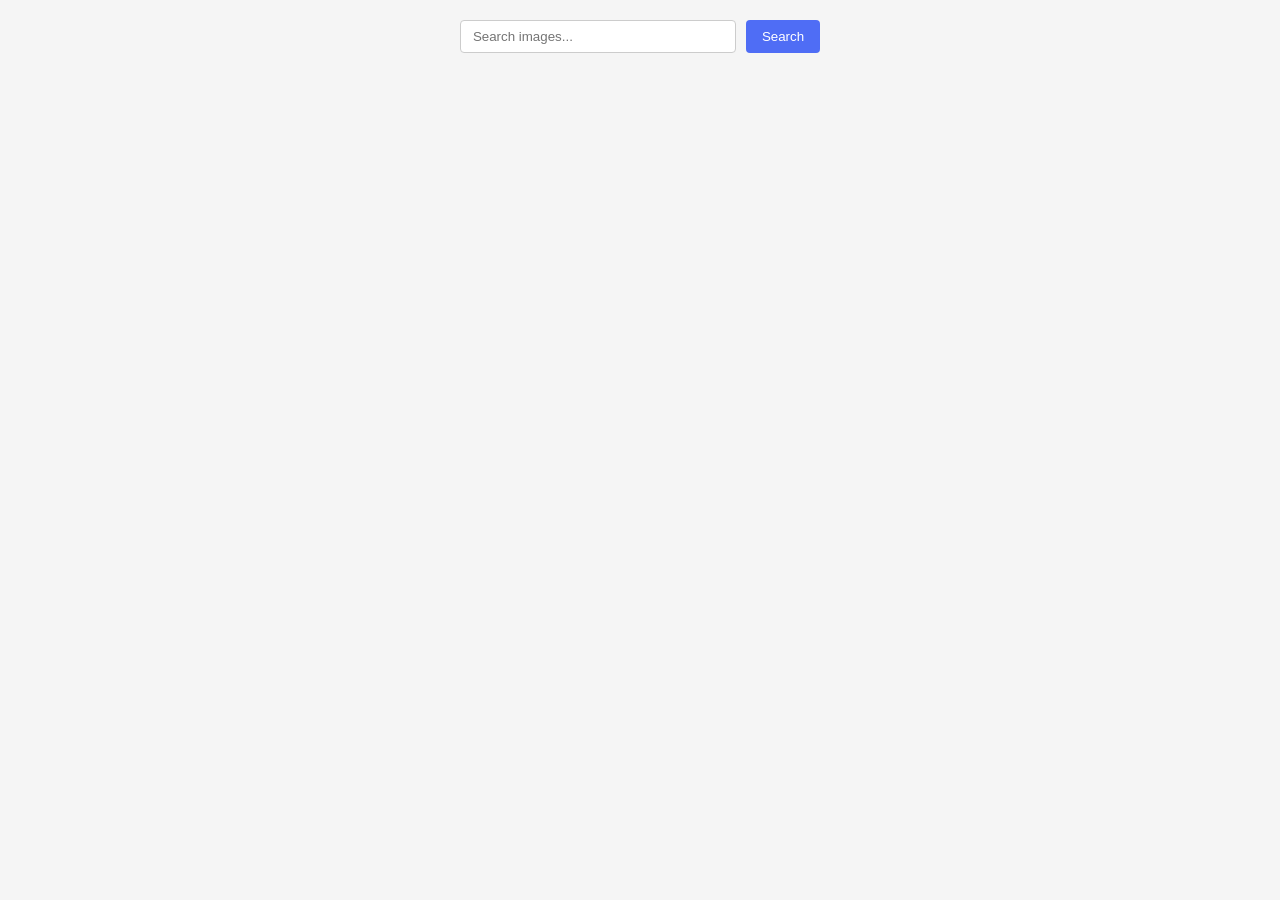
<file: src/index.html>
<!DOCTYPE html>
<html lang="en">

<head>
  <meta charset="UTF-8" />
  <link rel="icon" type="image/svg+xml" href="/favicon.svg" />
  <meta name="viewport" content="width=device-width, initial-scale=1.0" />
  <title>Vanilla App Template</title>
  <link rel="stylesheet" href="./css/styles.css" />
</head>

<body>

  <form class="form">
    <label>
      <input class="form-input" type="text" name="search-text" placeholder="Search images..." required>
    </label>
    <button class="form-button" type="submit">Search</button>
  </form>

  <ul class="gallery"></ul>

  <button class="load-more hidden">Load more</button>

  <div class="loader hidden"></div>

  <script type="module" src="./main.js"></script>
</body>

</html>
</file>
<file: src/css/styles.css>
/**
  |============================
  | include css partials with
  | default @import url()
  |============================
*/
/* Common styles */
@import url('./reset.css');
@import url('./base.css');
@import url('./gallery.css');
</file>
